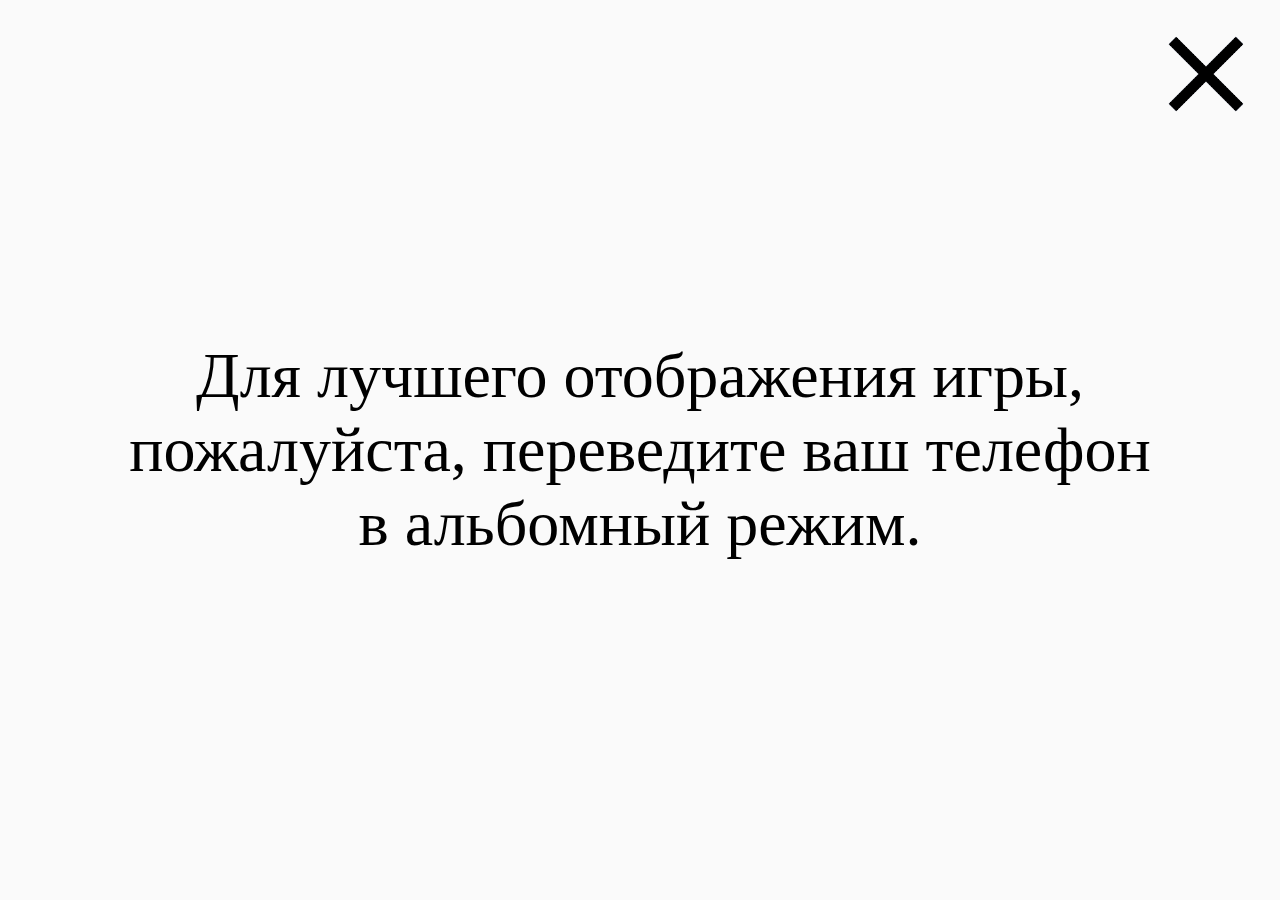
<file: index.html>
<!DOCTYPE html>
<html lang="ru">

<head>
  <meta charset="UTF-8">
  <meta name="viewport" content="width=device-width, initial-scale=1">
  <title>Logotest 1.0</title>
  <link rel="icon" href="favicon.ico" type="image/x-icon">
  <link rel="stylesheet" href="style.css">
  <style>
    .game-container {
      position: relative;
    }

    .reset-button {
      position: absolute;
      top: 0;
      left: 0;
      width: 100%;
      height: 100%;
      background-color: transparent;
      border: none;
    }
  </style>
</head>

<body>
  <script>
    var warningMessage = document.createElement('div');
    warningMessage.style.position = 'fixed';
    warningMessage.style.backgroundColor = 'rgba(250, 250, 250, 1.0)'; // изменено значение альфа-канала на 1.0
    warningMessage.style.zIndex = '9999';
    warningMessage.style.width = '100vw';
    warningMessage.style.height = '100vh';

    var text = document.createElement('div');
    text.innerText = 'Для лучшего отображения игры, пожалуйста, переведите ваш телефон в альбомный режим.';
    text.style.color = 'rgb(0, 0, 0)';
    text.style.position = 'absolute';
    text.style.top = '50%';
    text.style.left = '50%';
    text.style.width = '80%';
    text.style.fontSize = '5vw';
    text.style.transform = 'translate(-50%, -50%)';
    text.style.textAlign = 'center';
    
    // Добавляем текстовую надпись внутрь элемента предупреждения
    warningMessage.appendChild(text);

    // Создаем кнопку "Закрыть"
    var closeButton = document.createElement('button');
    closeButton.style.position = 'absolute';
    closeButton.style.top = '10px';
    closeButton.style.right = '10px';
    closeButton.style.width = '10vw'; // Ширина кнопки
    closeButton.style.height = closeButton.style.width; // Высота кнопки равна ширине кнопки
    closeButton.style.border = 'none';
    closeButton.style.backgroundColor = 'transparent';
    closeButton.style.cursor = 'pointer';
    
    // Устанавливаем изображение в качестве фона кнопки
    closeButton.style.backgroundImage = 'url(close.png)'; // Замените "path/to/close-icon.png" на путь к вашему изображению
    closeButton.style.backgroundSize = '100% 100%';
    

    // Обработчик события клика по кнопке "Закрыть"
    closeButton.addEventListener('click', function () {
      document.body.removeChild(warningMessage);
    });

    // Добавляем кнопку "Закрыть" в элемент предупреждения
    warningMessage.appendChild(closeButton);

    // Добавляем сообщение на страницу
    document.body.appendChild(warningMessage);


    function iframeLoaded() {
      var content = document.getElementById('iframe-id');
      content.contentWindow.document.addEventListener('wheel', onScroll, false);
      content.contentWindow.document.addEventListener('mousemove', onMouseMove, false);
      content.contentWindow.document.addEventListener('touchmove', onTouchMove, false);

      function onMouseMove() {
        content.contentWindow.document.body.style['pointer-events'] = 'auto';
      }

      function onScroll() {
        content.contentWindow.document.body.style['pointer-events'] = 'none';
      }

      function onTouchMove() {
        content.contentWindow.document.body.style['pointer-events'] = 'auto';
      }
    }

    function resetPointerEvents() {
      var content = document.getElementById('iframe-id');
      content.contentWindow.document.body.style['pointer-events'] = 'auto';
    }
  </script>

  <script src='load.js'></script>
</body>

</html>
</file>
<file: style.css>
/* для всех элементов ограничиваем их размеры размерами блока */
* {
  box-sizing: border-box;
}

head {
  background-color: #40E0D0;
}

body {
  height: 100vh;
  width: 100%;
  margin: 0;
  /* background-color: #40E0D0; */
  background-image: url('24.jpg');
  background-size: coaver;
  background-position: center bottom;
  background-repeat: no-repeat;
}

 .game-container {
        position: relative;
        width: 100%;
        height: 0;
        padding-bottom: calc(1300 / 1440 * 100%);
        overflow: hidden;
    }

    .game-container iframe {
        position: absolute;
        top: 0;
        left: 0;
        width: 100%;
        height: 100%;
    }
.game-container .full-screen {
  position: absolute;
  top: 0px;
  right: 0px;
  width: 60px;
  height: 60px;
  background-color: transparent;
  background-image: url('full.png');
  background-size: cover;
  border: none;
  padding: 0;
  font-size: 30px;
  border: 0px solid #222;
  border-radius: 5px;
  color: white;
  text-shadow: 0px 1px 0 black;
  cursor: pointer;
}

.loader {
  border: 8px solid #f3f3f3;
  border-top: 8px solid #40E0D0;
  border-radius: 50%;
  width: 50px;
  height: 50px;
  animation: spin 1s linear infinite;
  position: fixed;
  top: 50%;
  left: 50%;
  margin-top: -25px;
  margin-left: -25px;
  z-index: 9999;
}

@keyframes spin {
  0% { transform: rotate(0deg); }
  100% { transform: rotate(360deg); }
}
</file>
